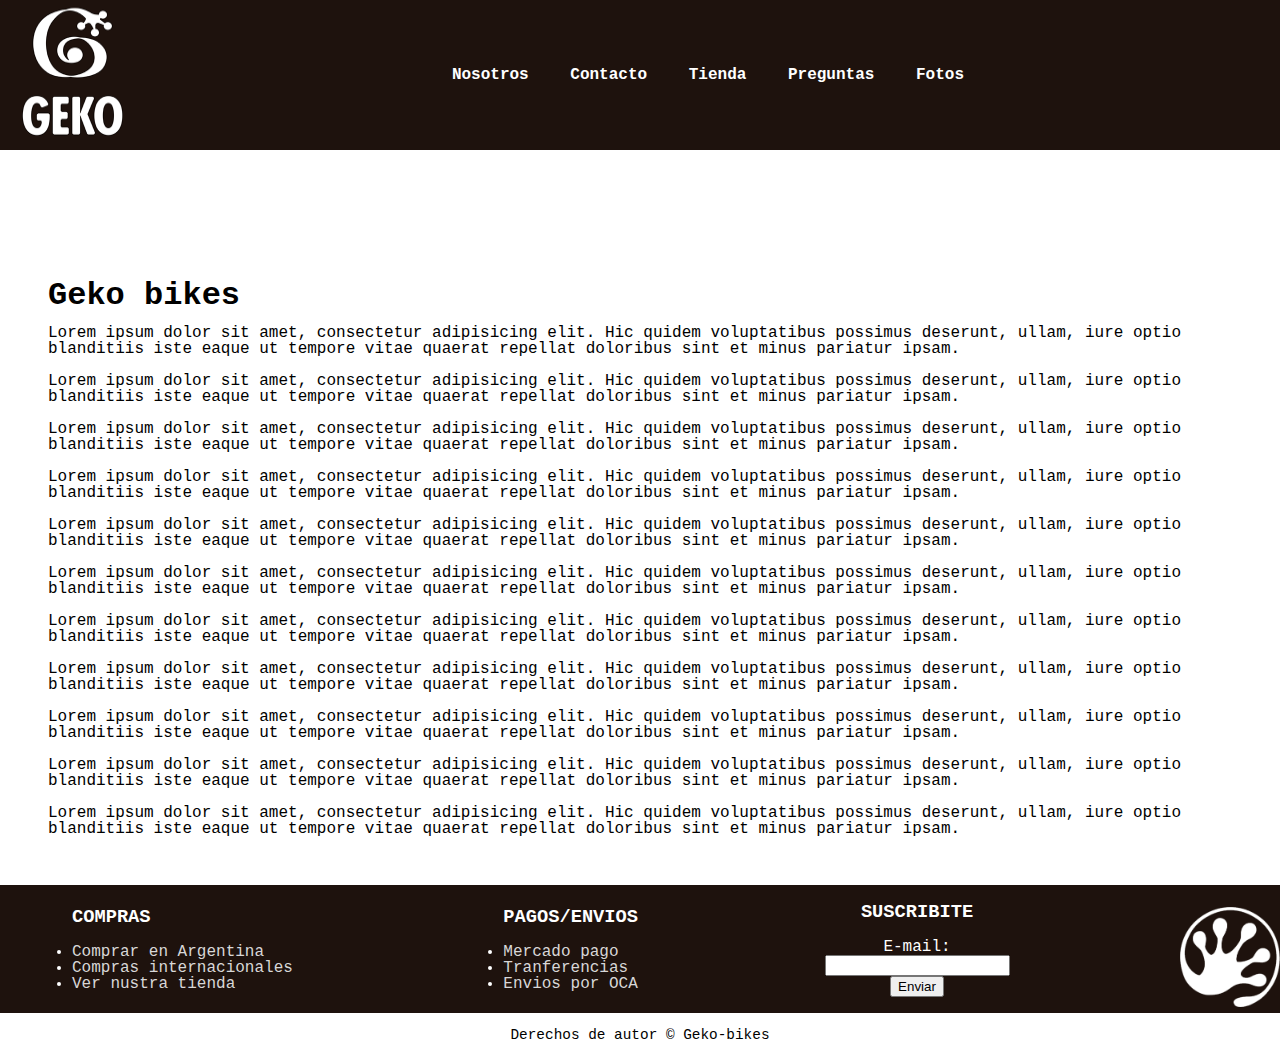
<file: index.html>
lkj<!doctype html>
<html>
<head>         
<meta charset="utf-8">
<title>Geko</title>
<link  rel="icon"   href="img/favi-Geko.png" type="img/png" />
<link href="css/estilo.css" rel="stylesheet" type="text/css">
	<meta name="viewport" content="width=device-whidth, initial-scale=1">
</head>
<body>
	<!-- cabecera -->
<header class= "header">
	<!-- menu fijo -->
	<div class= "container">
		<a href="https://gon-alt.github.io/Geko/"class="logo"><IMG src="img/logo-Geko.png" width="150" height="150"></a>
		<span class="menu-icon">Menú</span>	
		<!-- lista del menu -->
		<nav class="navigation">
			<ul>
				<li><a href="https://gon-alt.github.io/Geko/nosotros.html"><b>Nosotros</b></a></li>
				<li><a href="https://gon-alt.github.io/Geko/contacto.html"><b>Contacto</b></a></li>	
				<li><a href="https://gon-alt.github.io/Geko/tienda.html"><b>Tienda</b></a></li>
				<li><a href="https://gon-alt.github.io/Geko/preguntas.html"><b>Preguntas</b></a></li>	
				<li><a href="https://gon-alt.github.io/Geko/fotos.html"><b>Fotos</b></a></li>					
			</ul>
		</nav>
	</div>
</header>





<main class="main">

       
	
	<!-- texo de la pagina / articulo -->
	<section>

		<article class="articulo">
				
		<h1>Geko bikes</h1>
		
		<p>Lorem ipsum dolor sit amet, consectetur adipisicing elit. Hic quidem voluptatibus possimus deserunt, ullam, iure optio blanditiis iste eaque ut tempore vitae quaerat repellat doloribus sint et minus pariatur ipsam.
		</p>
		
		<p>Lorem ipsum dolor sit amet, consectetur adipisicing elit. Hic quidem voluptatibus possimus deserunt, ullam, iure optio blanditiis iste eaque ut tempore vitae quaerat repellat doloribus sint et minus pariatur ipsam.
		</p>
		
		<p>Lorem ipsum dolor sit amet, consectetur adipisicing elit. Hic quidem voluptatibus possimus deserunt, ullam, iure optio blanditiis iste eaque ut tempore vitae quaerat repellat doloribus sint et minus pariatur ipsam.
		</p>
		
		<p>Lorem ipsum dolor sit amet, consectetur adipisicing elit. Hic quidem voluptatibus possimus deserunt, ullam, iure optio blanditiis iste eaque ut tempore vitae quaerat repellat doloribus sint et minus pariatur ipsam.
		</p>
		
		<p>Lorem ipsum dolor sit amet, consectetur adipisicing elit. Hic quidem voluptatibus possimus deserunt, ullam, iure optio blanditiis iste eaque ut tempore vitae quaerat repellat doloribus sint et minus pariatur ipsam.
		</p>
		
		<p>Lorem ipsum dolor sit amet, consectetur adipisicing elit. Hic quidem voluptatibus possimus deserunt, ullam, iure optio blanditiis iste eaque ut tempore vitae quaerat repellat doloribus sint et minus pariatur ipsam.
		</p>
		
		<p>Lorem ipsum dolor sit amet, consectetur adipisicing elit. Hic quidem voluptatibus possimus deserunt, ullam, iure optio blanditiis iste eaque ut tempore vitae quaerat repellat doloribus sint et minus pariatur ipsam.
		</p>
		
		<p>Lorem ipsum dolor sit amet, consectetur adipisicing elit. Hic quidem voluptatibus possimus deserunt, ullam, iure optio blanditiis iste eaque ut tempore vitae quaerat repellat doloribus sint et minus pariatur ipsam.
		</p>
		
		<p>Lorem ipsum dolor sit amet, consectetur adipisicing elit. Hic quidem voluptatibus possimus deserunt, ullam, iure optio blanditiis iste eaque ut tempore vitae quaerat repellat doloribus sint et minus pariatur ipsam.
		</p>
		
		<p>Lorem ipsum dolor sit amet, consectetur adipisicing elit. Hic quidem voluptatibus possimus deserunt, ullam, iure optio blanditiis iste eaque ut tempore vitae quaerat repellat doloribus sint et minus pariatur ipsam.
		</p>
		
		<p>Lorem ipsum dolor sit amet, consectetur adipisicing elit. Hic quidem voluptatibus possimus deserunt, ullam, iure optio blanditiis iste eaque ut tempore vitae quaerat repellat doloribus sint et minus pariatur ipsam.
		</p>		
	
		</article>
		

	</section>


		
</main>
	<!-- footer -->
<footer class="footer">		

	<nav class="menu2-footer">
			<ul>
				<H3>COMPRAS</H3>
				<li><a href="#">Comprar en Argentina</a></li>	
				<li><a href="#">Compras internacionales</a></li>	
				<li><a href="https://gon-alt.github.io/Geko/tienda.html">Ver nustra tienda</a></li>
			</ul>
	</nav>
	<nav class="menu3-footer">
			<ul>
				<H3>PAGOS/ENVIOS</H3>
				<li><a href="#">Mercado pago</a></li>	
				<li><a href="#">Tranferencias </a></li>	
				<li><a href="#">Envios por OCA</a></li>
			</ul>
	</nav>
	<nav class="NEWS">
		<h3>SUSCRIBITE</h3>
			<form name="formulario" method="post" action="https://formsubmit.co/gonzaloguido2@gmail.com">
  						<!-- Datos del formulario -->
  			E-mail:<br> <input type="e-mail"e-mail="e-mail" /><br>
  						<!-- Botón de envío de formulario -->
  			<input type="submit" value="Enviar" />
			</form>
	</nav>

	<nav class="foto"><br><a href="#"class="logo"><IMG src="img/3.png" width="100" height="100"></a>		
	</nav>

	
</footer>


<div class="derechos"><p>Derechos de autor © Geko-bikes</p></div>
	<!-- menu desplegable movil "ver mas" -->
	<script src="https://code.jquery.com/jquery-3.5.1.slim.js" integrity="sha256-DrT5NfxfbHvMHux31Lkhxg42LY6of8TaYyK50jnxRnM=" crossorigin="anonymous"></script>
	<script src="scripts.js"></script>
			
</body>

</html>
</file>
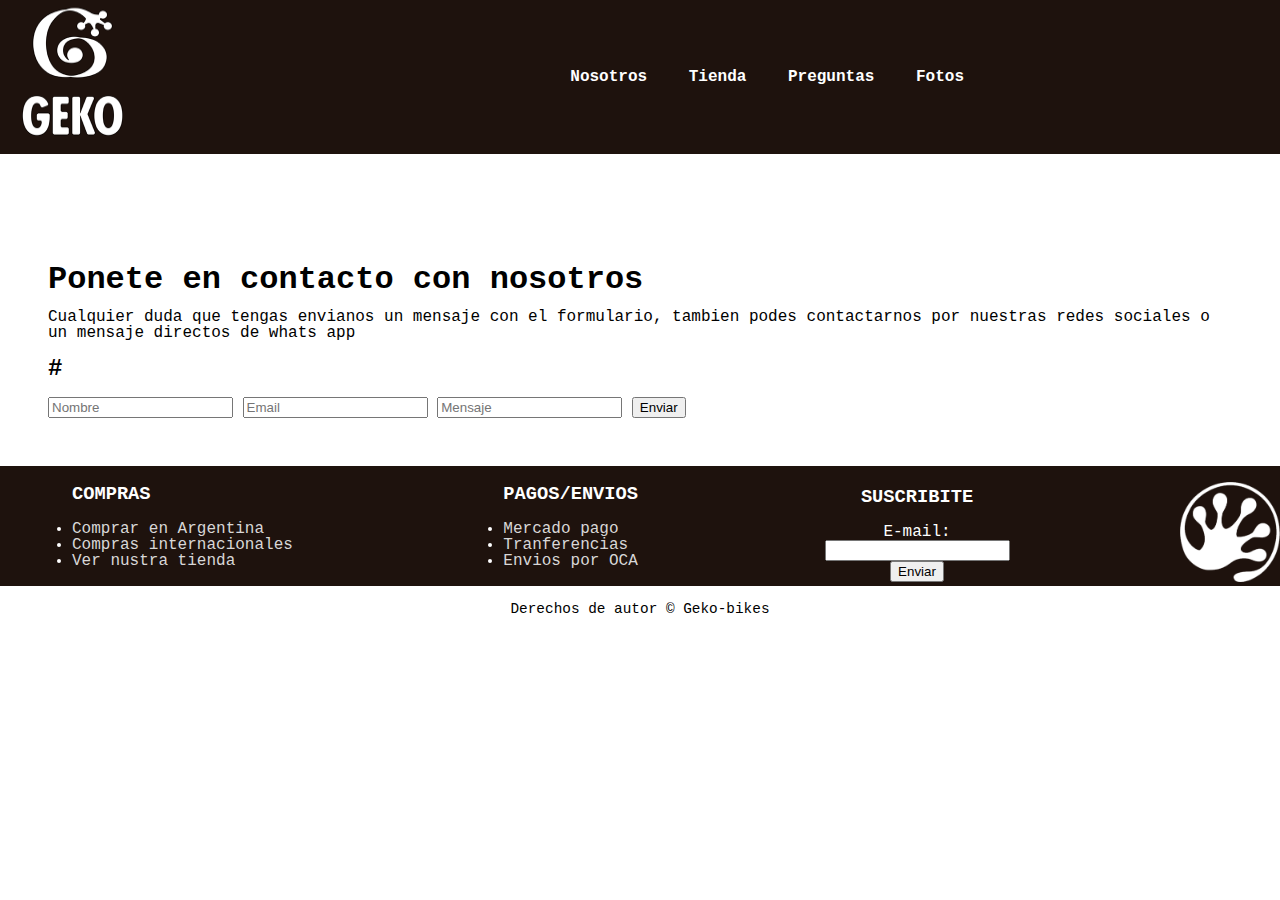
<file: contacto.html>
<!doctype html>
<html>
<head>
<link  rel="icon"   href="img/favi-Geko.png" type="img/png" />
<meta charset="utf-8">
<title>Geko contacto</title>
<link href="css/estilo.css" rel="stylesheet" type="text/css">
	<meta name="viewport" content="width=device-whidth, initial-scale=1">
</head>
<body>
	
	<!-- cabecera -->
<header class= "header">
	<!-- menu fijo -->
	<div class= "container">
		<a href="https://gon-alt.github.io/Geko/"class="logo"><IMG src="img/logo-Geko.png" width="150" height="150"></a>
		<span class="menu-icon">Menú</span>	
		<!-- lista del menu -->
		<nav class="navigation">
			<ul>
				<li><a href="https://gon-alt.github.io/Geko/nosotros.html"><b>Nosotros</b></a></li>
				<li><a href="https://gon-alt.github.io/Geko/tienda.html"><b>Tienda</b></a></li>
				<li><a href="https://gon-alt.github.io/Geko/preguntas.html"><b>Preguntas</b></a></li>	
				<li><a href="https://gon-alt.github.io/Geko/fotos.html"><b>Fotos</b></a></li>	
			</ul>
		</nav>
	</div>
</header>

<!-- poner carrusel de imagenes -->

		
<main class="main">
	
	<!-- texo de la pagina / articulo -->
	<section>

		<article class="articulo">
				
		<h1>Ponete en contacto con nosotros</h1>
		
		<p>Cualquier duda que tengas envianos un mensaje con el formulario, tambien podes contactarnos por nuestras redes sociales o un mensaje directos de whats app
		</p>

		<h2><a target="_blank" >#</a></h2>

		<form class="form"method="post" action="https://formsubmit.co/gonzaloguido2@gmail.com">
		 <input type="name" placeholder="Nombre"/>
		 <input type="email" placeholder="Email"/>
		 <input type="text" placeholder="Mensaje"/>
		 <button type="submit" >Enviar</button>
	   </form>
		
	</section>
		
</main>


	<!-- footer -->
<footer class="footer">		

	<nav class="menu2-footer">
			<ul>
				<H3>COMPRAS</H3>
				<li><a href="#">Comprar en Argentina</a></li>	
				<li><a href="#">Compras internacionales</a></li>	
				<li><a href="https://gon-alt.github.io/Geko/tienda.html">Ver nustra tienda</a></li>
			</ul>
	</nav>
	<nav class="menu3-footer">
			<ul>
				<H3>PAGOS/ENVIOS</H3>
				<li><a href="#">Mercado pago</a></li>	
				<li><a href="#">Tranferencias </a></li>	
				<li><a href="#">Envios por OCA</a></li>
			</ul>
	</nav>
	<nav class="NEWS">
		<h3>SUSCRIBITE</h3>
			<form name="formulario" method="post" action="https://formsubmit.co/gonzaloguido2@gmail.com">
  						<!-- Datos del formulario -->
  			E-mail:<br> <input type="e-mail"e-mail="e-mail" /><br>
  						<!-- Botón de envío de formulario -->
  			<input type="submit" value="Enviar" />
			</form>
	</nav>

	<nav class="foto"><br><a href="#"class="logo"><IMG src="img/3.png" width="100" height="100"></a>		
	</nav>

	
</footer>


<div class="derechos"><p>Derechos de autor © Geko-bikes</p></div>
	<!-- menu desplegable movil "ver mas" -->
	<script src="https://code.jquery.com/jquery-3.5.1.slim.js" integrity="sha256-DrT5NfxfbHvMHux31Lkhxg42LY6of8TaYyK50jnxRnM=" crossorigin="anonymous"></script>
	<script src="scripts.js"></script>
			
</body>

</html>
</file>
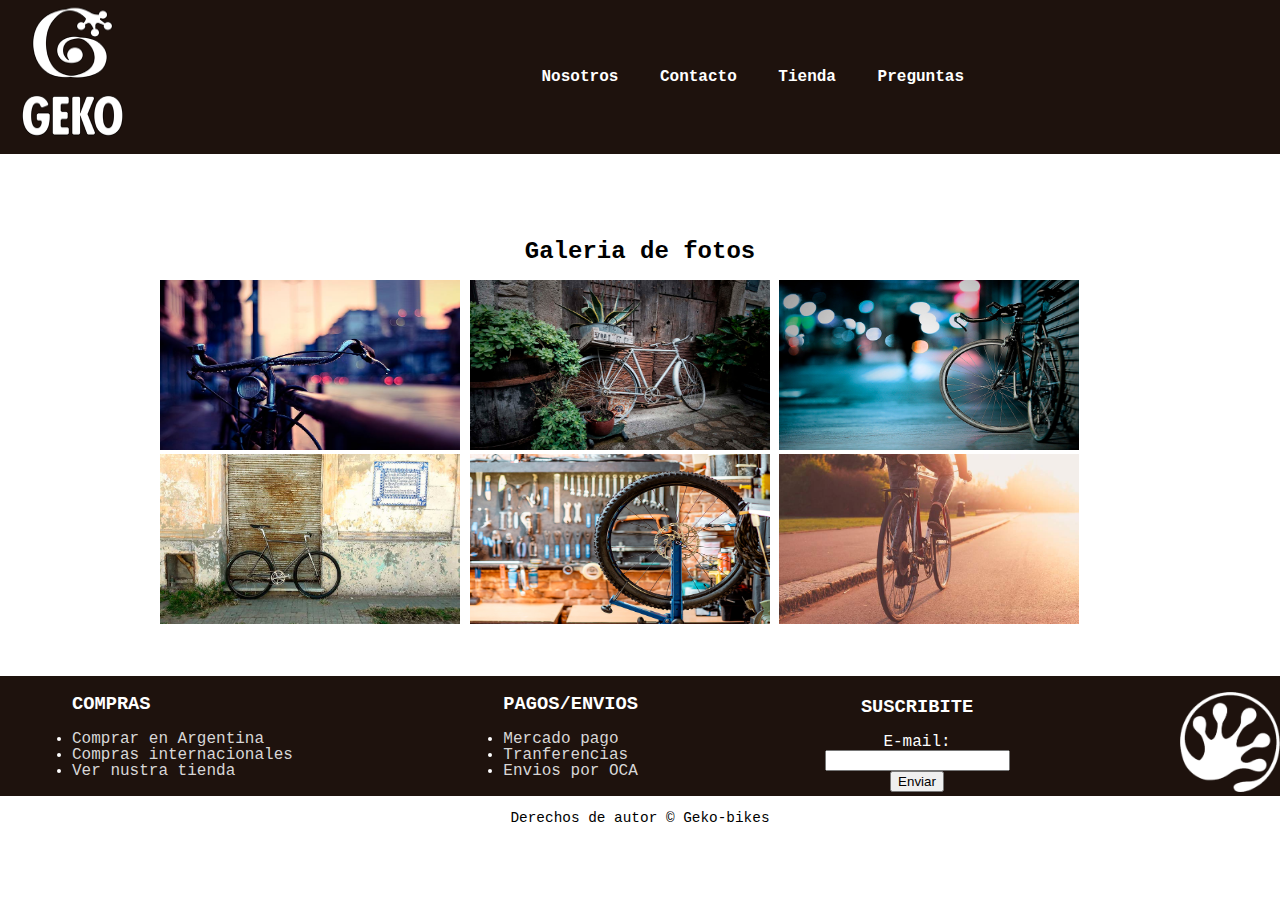
<file: fotos.html>
<!doctype html>
<html>
<head>
<link  rel="icon"   href="img/favi-Geko.png" type="img/png" />         
<meta charset="utf-8">
<title>Geko fotos</title>
<link href="css/estilo.css" rel="stylesheet" type="text/css">
	<meta name="viewport" content="width=device-whidth, initial-scale=1">
</head>
<body>
	<!-- cabecera -->
<header class= "header">
	<!-- menu fijo -->
	<div class= "container">
		<a href="https://gon-alt.github.io/Geko/"class="logo"><IMG src="img/logo-Geko.png" width="150" height="150"></a>
		<span class="menu-icon">Menú</span>	
		<!-- lista del menu -->
		<nav class="navigation">
			<ul>
				<li><a href="https://gon-alt.github.io/Geko/nosotros.html"><b>Nosotros</b></a></li>
				<li><a href="https://gon-alt.github.io/Geko/contacto.html"><b>Contacto</b></a></li>	
				<li><a href="https://gon-alt.github.io/Geko/tienda.html"><b>Tienda</b></a></li>
				<li><a href="https://gon-alt.github.io/Geko/preguntas.html"><b>Preguntas</b></a></li>							
			</ul>
		</nav>
	</div>
</header>





<main class="main">     
	
	<!-- texo de la pagina / articulo -->
	<h2 style="text-align: center">Galeria de fotos</h1>

	<section class="galeria">		  		
    		
        		<img src="img/1.jpg" width="450" height="300"/> 	    		
    		
        		<img src="img/2.jpg" width="450" height="300"/>    		   		
    		
        		<img src="img/3.jpg" width="450" height="300"/> 
    	
        		<img src="img/4.jpg" width="450" height="300"/> 
    	
        		<img src="img/5.jpg" width="450" height="300"/> 
    		
        		<img src="img/6.jpg" width="450" height="300"/> 
    </section>	
    <br>
    <br>
    <br>

</main>
	<!-- footer -->
<footer class="footer">		

	<nav class="menu2-footer">
			<ul>
				<H3>COMPRAS</H3>
				<li><a href="#">Comprar en Argentina</a></li>	
				<li><a href="#">Compras internacionales</a></li>	
				<li><a href="https://gon-alt.github.io/Geko/tienda.html">Ver nustra tienda</a></li>
			</ul>
	</nav>
	<nav class="menu3-footer">
			<ul>
				<H3>PAGOS/ENVIOS</H3>
				<li><a href="#">Mercado pago</a></li>	
				<li><a href="#">Tranferencias </a></li>	
				<li><a href="#">Envios por OCA</a></li>
			</ul>
	</nav>
	<nav class="NEWS">
		<h3>SUSCRIBITE</h3>
			<form name="formulario" method="post" action="https://formsubmit.co/gonzaloguido2@gmail.com">
  						<!-- Datos del formulario -->
  			E-mail:<br> <input type="e-mail"e-mail="e-mail" /><br>
  						<!-- Botón de envío de formulario -->
  			<input type="submit" value="Enviar" />
			</form>
	</nav>

	<nav class="foto"><br><a href="#"class="logo"><IMG src="img/3.png" width="100" height="100"></a>		
	</nav>

	
</footer>


<div class="derechos"><p>Derechos de autor © Geko-bikes</p></div>
	<!-- menu desplegable movil "ver mas" -->
	<script src="https://code.jquery.com/jquery-3.5.1.slim.js" integrity="sha256-DrT5NfxfbHvMHux31Lkhxg42LY6of8TaYyK50jnxRnM=" crossorigin="anonymous"></script>
	<script src="scripts.js"></script>
			
</body>

</html>
</file>
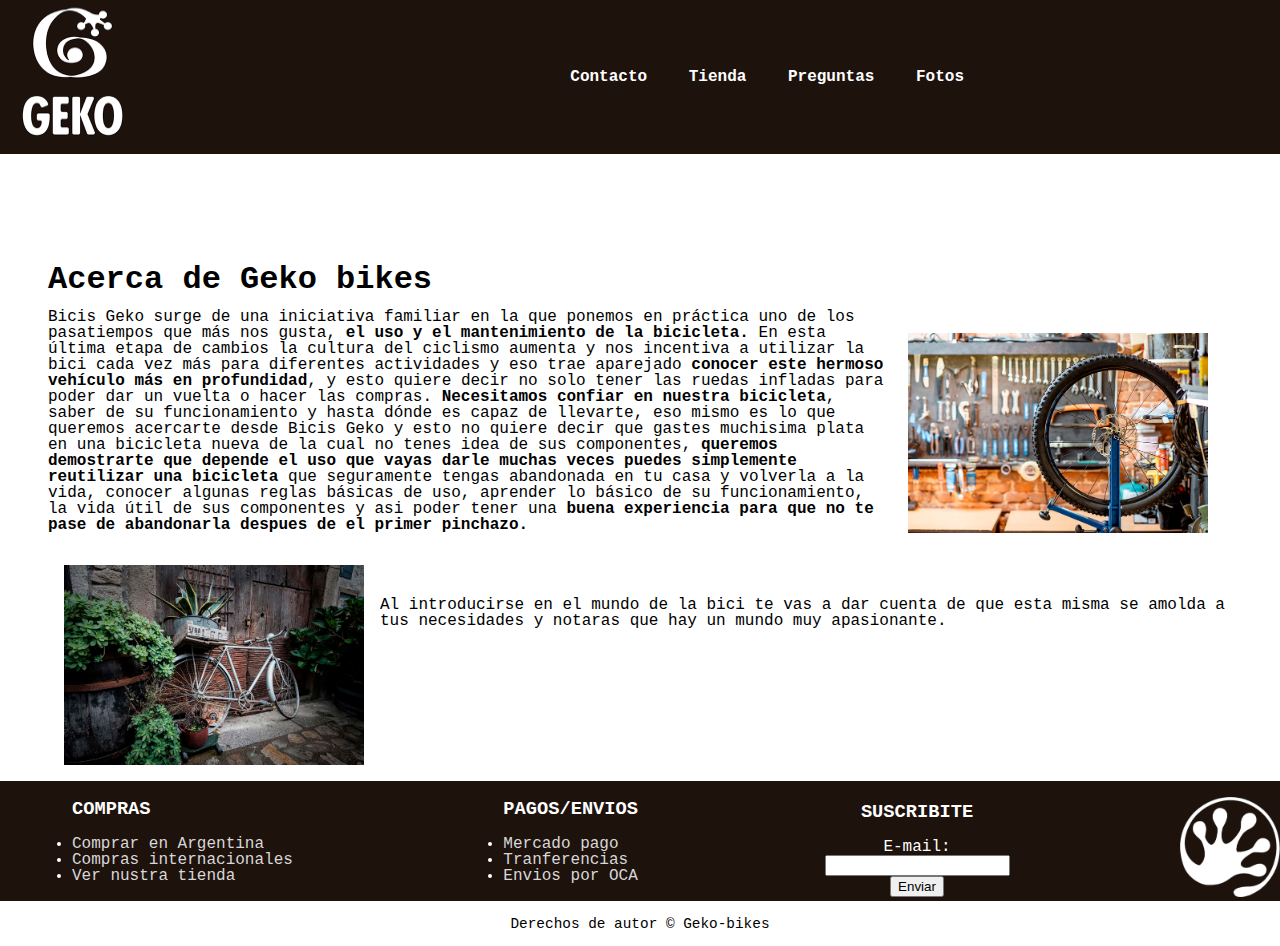
<file: nosotros.html>
<!doctype html>
<html>
<head>
<link  rel="icon"   href="img/favi-Geko.png" type="img/png" />
<meta charset="utf-8">
<title>sobre Geko</title>
<link href="css/estilo.css" rel="stylesheet" type="text/css">
	<meta name="viewport" content="width=device-whidth, initial-scale=1">
</head>
<body>
	<!-- cabecera -->
<header class= "header">
	<!-- menu fijo -->
	<div class= "container">
		<a href="https://gon-alt.github.io/Geko/"class="logo"><IMG src="img/logo-Geko.png" width="150" height="150"></a>
		<span class="menu-icon">Menú</span>	
		<!-- lista del menu -->
		<nav class="navigation">
			<ul>
				<li><a href="https://gon-alt.github.io/Geko/contacto.html"><b>Contacto</b></a></li>	
				<li><a href="https://gon-alt.github.io/Geko/tienda.html"><b>Tienda</b></a></li>
				<li><a href="https://gon-alt.github.io/Geko/preguntas.html"><b>Preguntas</b></a></li>	
				<li><a href="https://gon-alt.github.io/Geko/fotos.html"><b>Fotos</b></a></li>	
			</ul>
		</nav>
	</div>
</header>

<!-- poner carrusel de imagenes -->

		
<main class="main">
	
	<!-- texo de la pagina / articulo -->
	<section>

		<article class="articulo">

				
		<h1>Acerca de Geko bikes</h1>		
		<img style="float:right;padding: 1.5rem;" src="img/5.jpg" width="300" height="200">
		
		<p>Bicis Geko surge de una iniciativa familiar en la que ponemos en práctica uno de los pasatiempos que más nos gusta,<b> el uso y el mantenimiento de la bicicleta.</b> 
		En esta última etapa de cambios la cultura del ciclismo aumenta y nos incentiva a utilizar la bici cada vez más para diferentes actividades y eso trae aparejado <b>conocer este hermoso vehículo más en profundidad</b>, y esto quiere decir no solo tener las ruedas infladas para poder dar un vuelta o hacer las compras.<b> Necesitamos confiar en nuestra bicicleta</b>, saber de su funcionamiento y hasta dónde es capaz de llevarte, eso mismo es lo que queremos acercarte desde Bicis Geko y esto no quiere decir que gastes muchisima plata en una bicicleta nueva de la cual no tenes idea de sus componentes, <b>queremos demostrarte que depende el uso que vayas darle muchas veces puedes simplemente reutilizar una bicicleta</b> que seguramente tengas abandonada en tu casa y volverla a la vida, conocer algunas reglas básicas de uso, aprender lo básico de su funcionamiento, la vida útil de sus componentes y asi poder tener una <b>buena experiencia para que no te pase de abandonarla despues de el primer pinchazo.</b></p>

		<img style="float:left;padding: 1rem;" src="img/2.jpg" width="300" height="200">	

		<br>
		<br>						

		<p>Al introducirse en el mundo de la bici te vas a dar cuenta de que esta misma se amolda a tus necesidades y notaras que hay un mundo muy apasionante. 
		</p>
		<br>
		<br>
		<br>
		</article>
	</section>
		
</main>
<!-- footer -->
<footer class="footer">		

	<nav class="menu2-footer">
			<ul>
				<H3>COMPRAS</H3>
				<li><a href="#">Comprar en Argentina</a></li>	
				<li><a href="#">Compras internacionales</a></li>	
				<li><a href="https://gon-alt.github.io/Geko/tienda.html">Ver nustra tienda</a></li>
			</ul>
	</nav>
	<nav class="menu3-footer">
			<ul>
				<H3>PAGOS/ENVIOS</H3>
				<li><a href="#">Mercado pago</a></li>	
				<li><a href="#">Tranferencias </a></li>	
				<li><a href="#">Envios por OCA</a></li>
			</ul>
	</nav>
	<nav class="NEWS">
		<h3>SUSCRIBITE</h3>
			<form name="formulario" method="post" action="https://formsubmit.co/gonzaloguido2@gmail.com">
  						<!-- Datos del formulario -->
  			E-mail:<br> <input type="e-mail"e-mail="e-mail" /><br>
  						<!-- Botón de envío de formulario -->
  			<input type="submit" value="Enviar" />
			</form>
	</nav>

	<nav class="foto"><br><a href="#"class="logo"><IMG src="img/3.png" width="100" height="100"></a>		
	</nav>

	
</footer>


<div class="derechos"><p>Derechos de autor © Geko-bikes</p></div>
	<!-- menu desplegable movil "ver mas" -->
	<script src="https://code.jquery.com/jquery-3.5.1.slim.js" integrity="sha256-DrT5NfxfbHvMHux31Lkhxg42LY6of8TaYyK50jnxRnM=" crossorigin="anonymous"></script>
	<script src="scripts.js"></script>
			
</body>

</html>
</file>
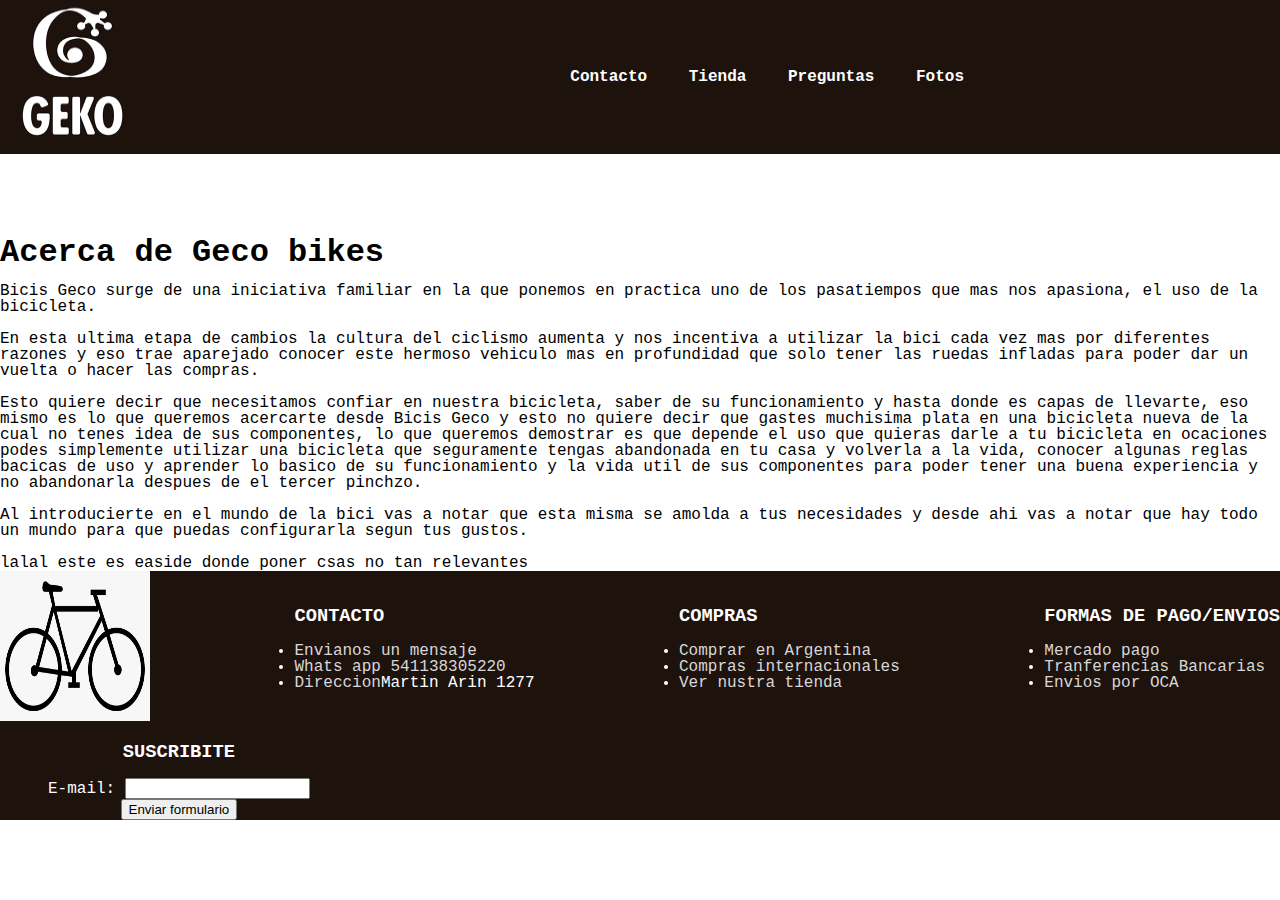
<file: Nosotros.html>
<!doctype html>
<html>
<head>
<meta charset="utf-8">
<title>sobre Geco</title>
<link href="css/estilo.css" rel="stylesheet" type="text/css">
	<meta name="viewport" content="width=device-whidth, initial-scale=1">
</head>
<body>
	<!-- cabecera -->
<header class= "header">
	<!-- menu fijo -->
	<div class= "container">
		<a href="https://gon-alt.github.io/geco/"class="logo"><IMG src="img/logo-geco.png" width="150" height="150"></a>
		<span class="menu-icon">Ver menú</span>	
		<!-- lista del menu -->
		<nav class="navigation">
			<ul>
				<li><a href="https://gon-alt.github.io/geco/contacto.html"><b>Contacto</b></a></li>	
				<li><a href="https://gon-alt.github.io/geco/tienda.html"><b>Tienda</b></a></li>
				<li><a href="https://gon-alt.github.io/geco/preguntas.html"><b>Preguntas</b></a></li>	
				<li><a href="https://gon-alt.github.io/geco/Fotos.html"><b>Fotos</b></a></li>	
			</ul>
		</nav>
	</div>
</header>

<!-- poner carrusel de imagenes -->

		
<main class="main">
	
	<!-- texo de la pagina / articulo -->
	<section>

		<article>
				
		<h1>Acerca de Geco bikes</h1>
		
		<p>Bicis Geco surge de una iniciativa familiar en la que ponemos en practica uno de los pasatiempos que mas nos apasiona, el uso de la bicicleta. 
		</p>
		<p>En esta ultima etapa de cambios la cultura del ciclismo aumenta y nos incentiva a utilizar la bici cada vez mas por diferentes razones y eso trae aparejado conocer este hermoso vehiculo mas en profundidad que solo tener las ruedas infladas para poder dar un vuelta o hacer las compras.
		</p>
		<p>Esto quiere decir que necesitamos confiar en nuestra bicicleta, saber de su funcionamiento y hasta donde es capas de llevarte, eso mismo es lo que queremos acercarte desde Bicis Geco y esto no quiere decir que gastes muchisima plata en una bicicleta nueva de la cual no tenes idea de sus componentes, lo que queremos demostrar es que depende el uso que quieras darle a tu bicicleta en ocaciones podes simplemente utilizar una bicicleta que seguramente tengas abandonada en tu casa y volverla a la vida, conocer algunas reglas bacicas de uso y aprender lo basico de su funcionamiento y la vida util de sus componentes para poder tener una buena experiencia y no abandonarla despues de el tercer pinchzo.
		</p>
		<p>Al introducierte en el mundo de la bici vas a notar que esta misma se amolda a tus necesidades y desde ahi vas a notar que hay todo un mundo para que puedas configurarla segun tus gustos. 
		</p>
		

		</article>
		<aside>lalal este es easide donde poner csas no tan relevantes</aside>

	</section>
		
</main>
	<!-- footer -->
<footer class="footer">		
			
	<div style="text-align: left"><a href="#"class="logo"><IMG src="img/bike.png" width="150" height="150"></a>		
	</div>
	<nav class="menu1-footer">
			<ul>
				<h3>CONTACTO</h3>
				<li><a href="https://gon-alt.github.io/geco/contacto.html">Envianos un mensaje</a></li>	
				<li><a href="https://wa.link/dp2a7o">Whats app 541138305220</a></li>	
				<li><a href="https://www.google.com/maps/@-34.7886962,-58.3566253,3a,75y,64.99h,74.85t/data=!3m6!1e1!3m4!1sjCffbsXKOVzFjT5bAZ-hPg!2e0!7i13312!8i6656">Direccion</a>Martin Arin 1277</li>
			</ul>
	</nav>
	<nav class="menu2-footer">
			<ul>
				<H3>COMPRAS</H3>
				<li><a href="#">Comprar en Argentina</a></li>	
				<li><a href="#">Compras internacionales</a></li>	
				<li><a href="https://gon-alt.github.io/geco/tienda.html">Ver nustra tienda</a></li>
			</ul>
	</nav>
	<nav class="menu3-footer">
			<ul>
				<H3>FORMAS DE PAGO/ENVIOS</H3>
				<li><a href="#">Mercado pago</a></li>	
				<li><a href="#">Tranferencias Bancarias</a></li>	
				<li><a href="#">Envios por OCA</a></li>
			</ul>
	</nav>
	<div class="NEWS">
		<h3>SUSCRIBITE</h3>
			<form name="formulario" method="post" action="/send.php">
  <!-- Datos del formulario -->
  E-mail: <input type="E-mail" e-mail="e-mail" /><br>
  <!-- Botón de envío de formulario -->
  <input type="submit" value="Enviar formulario" />
</form>
	</div>
	
</footer>
	<!-- menu desplegable movil "ver mas" -->
	<script src="https://code.jquery.com/jquery-3.5.1.slim.js" integrity="sha256-DrT5NfxfbHvMHux31Lkhxg42LY6of8TaYyK50jnxRnM=" crossorigin="anonymous"></script>
	<script src="scripts.js"></script>
			
</body>

</html>
</file>
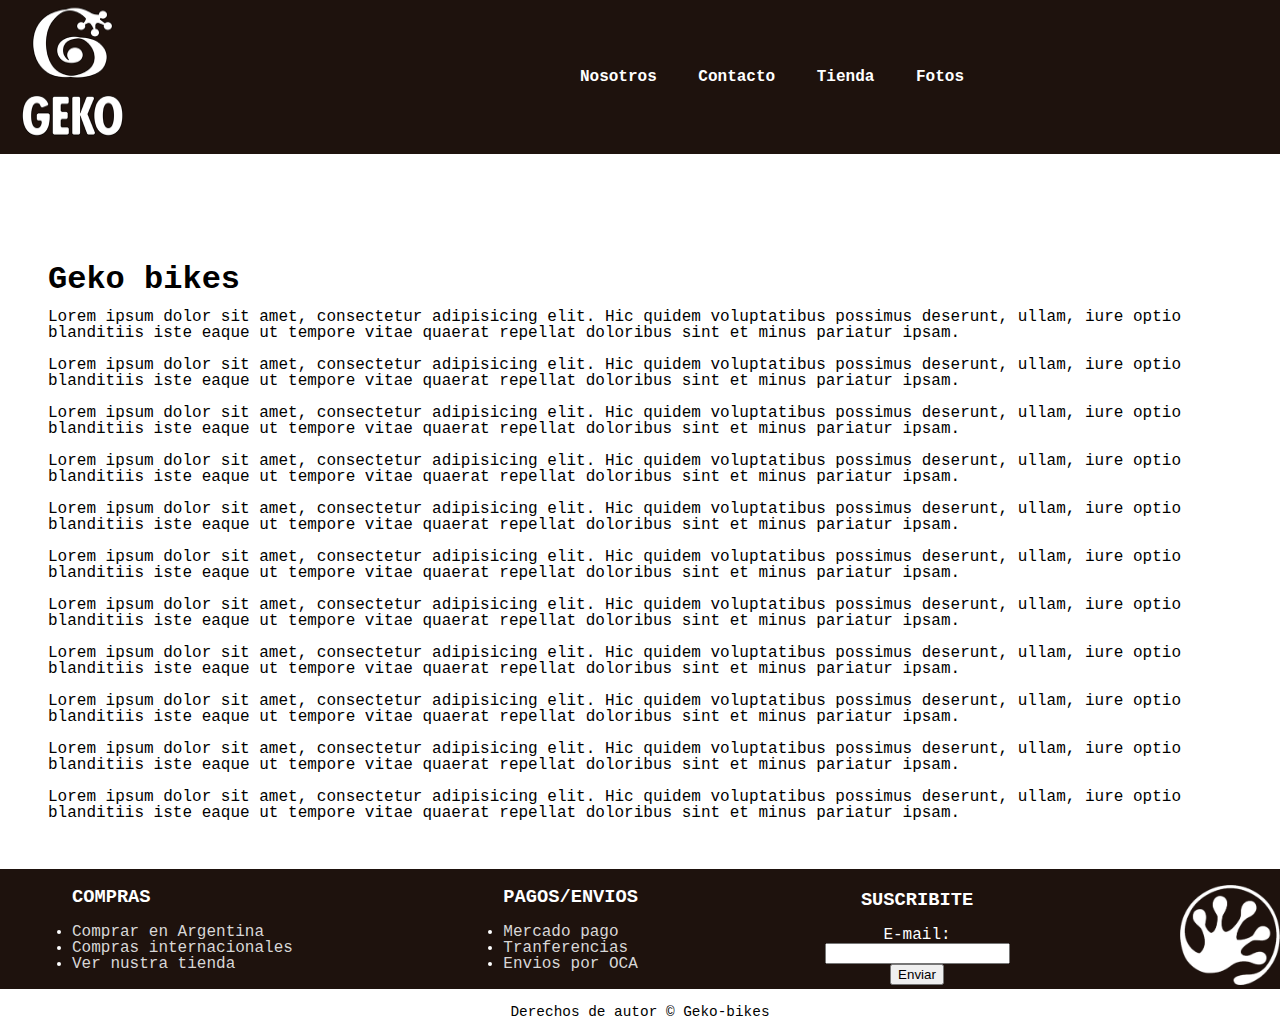
<file: preguntas.html>
<!doctype html>
<html>
<head>
<link  rel="icon"   href="img/favi-Geko.png" type="img/png" />         
<meta charset="utf-8">
<title>Geko preguntas</title>
<link href="css/estilo.css" rel="stylesheet" type="text/css">
	<meta name="viewport" content="width=device-whidth, initial-scale=1">
</head>
<body>
	<!-- cabecera -->
<header class= "header">
	<!-- menu fijo -->
	<div class= "container">
		<a href="https://gon-alt.github.io/Geko/"class="logo"><IMG src="img/logo-Geko.png" width="150" height="150"></a>
		<span class="menu-icon">Menú</span>	
		<!-- lista del menu -->
		<nav class="navigation">
			<ul>
				<li><a href="https://gon-alt.github.io/Geko/nosotros.html"><b>Nosotros</b></a></li>
				<li><a href="https://gon-alt.github.io/Geko/contacto.html"><b>Contacto</b></a></li>	
				<li><a href="https://gon-alt.github.io/Geko/tienda.html"><b>Tienda</b></a></li>
				<li><a href="https://gon-alt.github.io/Geko/fotos.html"><b>Fotos</b></a></li>					
			</ul>
		</nav>
	</div>
</header>





<main class="main">

       
	
	<!-- texo de la pagina / articulo -->
	<section>



		<article class="articulo">
				
		<h1>Geko bikes</h1>
		
		<p>Lorem ipsum dolor sit amet, consectetur adipisicing elit. Hic quidem voluptatibus possimus deserunt, ullam, iure optio blanditiis iste eaque ut tempore vitae quaerat repellat doloribus sint et minus pariatur ipsam.
		</p>
		
		<p>Lorem ipsum dolor sit amet, consectetur adipisicing elit. Hic quidem voluptatibus possimus deserunt, ullam, iure optio blanditiis iste eaque ut tempore vitae quaerat repellat doloribus sint et minus pariatur ipsam.
		</p>
		
		<p>Lorem ipsum dolor sit amet, consectetur adipisicing elit. Hic quidem voluptatibus possimus deserunt, ullam, iure optio blanditiis iste eaque ut tempore vitae quaerat repellat doloribus sint et minus pariatur ipsam.
		</p>
		
		<p>Lorem ipsum dolor sit amet, consectetur adipisicing elit. Hic quidem voluptatibus possimus deserunt, ullam, iure optio blanditiis iste eaque ut tempore vitae quaerat repellat doloribus sint et minus pariatur ipsam.
		</p>
		
		<p>Lorem ipsum dolor sit amet, consectetur adipisicing elit. Hic quidem voluptatibus possimus deserunt, ullam, iure optio blanditiis iste eaque ut tempore vitae quaerat repellat doloribus sint et minus pariatur ipsam.
		</p>
		
		<p>Lorem ipsum dolor sit amet, consectetur adipisicing elit. Hic quidem voluptatibus possimus deserunt, ullam, iure optio blanditiis iste eaque ut tempore vitae quaerat repellat doloribus sint et minus pariatur ipsam.
		</p>
		
		<p>Lorem ipsum dolor sit amet, consectetur adipisicing elit. Hic quidem voluptatibus possimus deserunt, ullam, iure optio blanditiis iste eaque ut tempore vitae quaerat repellat doloribus sint et minus pariatur ipsam.
		</p>
		
		<p>Lorem ipsum dolor sit amet, consectetur adipisicing elit. Hic quidem voluptatibus possimus deserunt, ullam, iure optio blanditiis iste eaque ut tempore vitae quaerat repellat doloribus sint et minus pariatur ipsam.
		</p>
		
		<p>Lorem ipsum dolor sit amet, consectetur adipisicing elit. Hic quidem voluptatibus possimus deserunt, ullam, iure optio blanditiis iste eaque ut tempore vitae quaerat repellat doloribus sint et minus pariatur ipsam.
		</p>
		
		<p>Lorem ipsum dolor sit amet, consectetur adipisicing elit. Hic quidem voluptatibus possimus deserunt, ullam, iure optio blanditiis iste eaque ut tempore vitae quaerat repellat doloribus sint et minus pariatur ipsam.
		</p>
		
		<p>Lorem ipsum dolor sit amet, consectetur adipisicing elit. Hic quidem voluptatibus possimus deserunt, ullam, iure optio blanditiis iste eaque ut tempore vitae quaerat repellat doloribus sint et minus pariatur ipsam.
		</p>
				
	</section>


		
</main>
	<!-- footer -->
<footer class="footer">		

	<nav class="menu2-footer">
			<ul>
				<H3>COMPRAS</H3>
				<li><a href="#">Comprar en Argentina</a></li>	
				<li><a href="#">Compras internacionales</a></li>	
				<li><a href="https://gon-alt.github.io/Geko/tienda.html">Ver nustra tienda</a></li>
			</ul>
	</nav>
	<nav class="menu3-footer">
			<ul>
				<H3>PAGOS/ENVIOS</H3>
				<li><a href="#">Mercado pago</a></li>	
				<li><a href="#">Tranferencias </a></li>	
				<li><a href="#">Envios por OCA</a></li>
			</ul>
	</nav>
	<nav class="NEWS">
		<h3>SUSCRIBITE</h3>
			<form name="formulario" method="post" action="https://formsubmit.co/gonzaloguido2@gmail.com">
  						<!-- Datos del formulario -->
  			E-mail:<br> <input type="e-mail"e-mail="e-mail" /><br>
  						<!-- Botón de envío de formulario -->
  			<input type="submit" value="Enviar" />
			</form>
	</nav>

	<nav class="foto"><br><a href="#"class="logo"><IMG src="img/3.png" width="100" height="100"></a>		
	</nav>

	
</footer>


<div class="derechos"><p>Derechos de autor © Geko-bikes</p></div>
	<!-- menu desplegable movil "ver mas" -->
	<script src="https://code.jquery.com/jquery-3.5.1.slim.js" integrity="sha256-DrT5NfxfbHvMHux31Lkhxg42LY6of8TaYyK50jnxRnM=" crossorigin="anonymous"></script>
	<script src="scripts.js"></script>
			
</body>

</html>
</file>
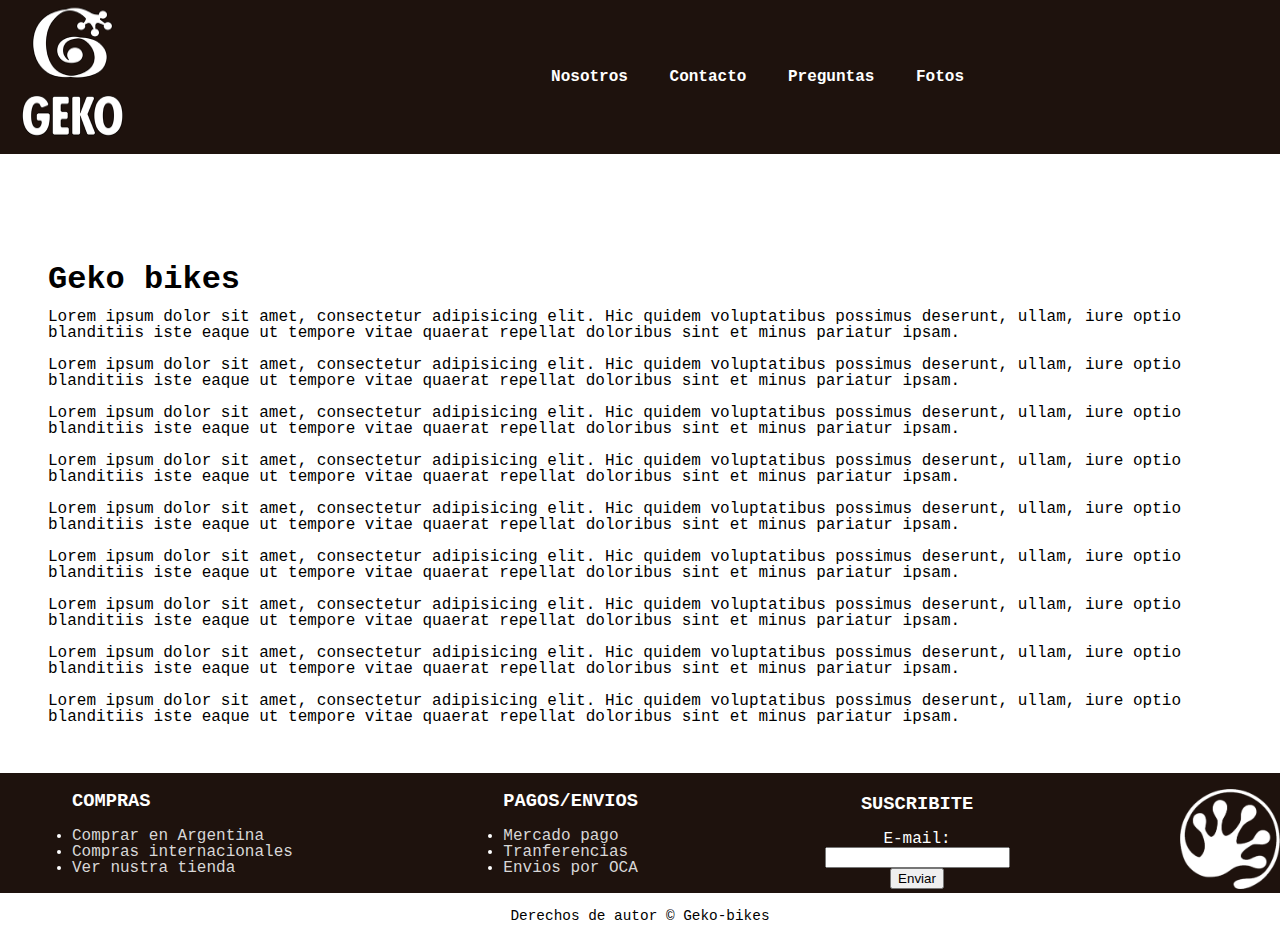
<file: tienda.html>
<!doctype html>
<html>
<head>
<link  rel="icon"   href="img/favi-Geko.png" type="img/png" />         
<meta charset="utf-8">
<title>Geko tienda</title>
<link href="css/estilo.css" rel="stylesheet" type="text/css">
	<meta name="viewport" content="width=device-whidth, initial-scale=1">
</head>
<body>
	<!-- cabecera -->
<header class= "header">
	<!-- menu fijo -->
	<div class= "container">
		<a href="https://gon-alt.github.io/Geko/"class="logo"><IMG src="img/logo-Geko.png" width="150" height="150"></a>
		<span class="menu-icon">Menú</span>	
		<!-- lista del menu -->
		<nav class="navigation">
			<ul>
				<li><a href="https://gon-alt.github.io/Geko/nosotros.html"><b>Nosotros</b></a></li>
				<li><a href="https://gon-alt.github.io/Geko/contacto.html"><b>Contacto</b></a></li>	
				<li><a href="https://gon-alt.github.io/Geko/preguntas.html"><b>Preguntas</b></a></li>	
				<li><a href="https://gon-alt.github.io/Geko/fotos.html"><b>Fotos</b></a></li>					
			</ul>
		</nav>
	</div>
</header>





<main class="main">

       
	
	<!-- texo de la pagina / articulo -->
	<section>



		<article class="articulo">
				
		<h1>Geko bikes</h1>	

		
		<p>Lorem ipsum dolor sit amet, consectetur adipisicing elit. Hic quidem voluptatibus possimus deserunt, ullam, iure optio blanditiis iste eaque ut tempore vitae quaerat repellat doloribus sint et minus pariatur ipsam.
		</p>
		
		<p>Lorem ipsum dolor sit amet, consectetur adipisicing elit. Hic quidem voluptatibus possimus deserunt, ullam, iure optio blanditiis iste eaque ut tempore vitae quaerat repellat doloribus sint et minus pariatur ipsam.
		</p>
		
		<p>Lorem ipsum dolor sit amet, consectetur adipisicing elit. Hic quidem voluptatibus possimus deserunt, ullam, iure optio blanditiis iste eaque ut tempore vitae quaerat repellat doloribus sint et minus pariatur ipsam.
		</p>
		
		<p>Lorem ipsum dolor sit amet, consectetur adipisicing elit. Hic quidem voluptatibus possimus deserunt, ullam, iure optio blanditiis iste eaque ut tempore vitae quaerat repellat doloribus sint et minus pariatur ipsam.
		</p>
		
		<p>Lorem ipsum dolor sit amet, consectetur adipisicing elit. Hic quidem voluptatibus possimus deserunt, ullam, iure optio blanditiis iste eaque ut tempore vitae quaerat repellat doloribus sint et minus pariatur ipsam.
		</p>
		
		<p>Lorem ipsum dolor sit amet, consectetur adipisicing elit. Hic quidem voluptatibus possimus deserunt, ullam, iure optio blanditiis iste eaque ut tempore vitae quaerat repellat doloribus sint et minus pariatur ipsam.
		</p>
		
		<p>Lorem ipsum dolor sit amet, consectetur adipisicing elit. Hic quidem voluptatibus possimus deserunt, ullam, iure optio blanditiis iste eaque ut tempore vitae quaerat repellat doloribus sint et minus pariatur ipsam.
		</p>
		
		<p>Lorem ipsum dolor sit amet, consectetur adipisicing elit. Hic quidem voluptatibus possimus deserunt, ullam, iure optio blanditiis iste eaque ut tempore vitae quaerat repellat doloribus sint et minus pariatur ipsam.
		</p>
		
		<p>Lorem ipsum dolor sit amet, consectetur adipisicing elit. Hic quidem voluptatibus possimus deserunt, ullam, iure optio blanditiis iste eaque ut tempore vitae quaerat repellat doloribus sint et minus pariatur ipsam.
		</p>		

	</section>


		
</main>
	<!-- footer -->
<footer class="footer">		

	<nav class="menu2-footer">
			<ul>
				<H3>COMPRAS</H3>
				<li><a href="#">Comprar en Argentina</a></li>	
				<li><a href="#">Compras internacionales</a></li>	
				<li><a href="https://gon-alt.github.io/Geko/tienda.html">Ver nustra tienda</a></li>
			</ul>
	</nav>
	<nav class="menu3-footer">
			<ul>
				<H3>PAGOS/ENVIOS</H3>
				<li><a href="#">Mercado pago</a></li>	
				<li><a href="#">Tranferencias </a></li>	
				<li><a href="#">Envios por OCA</a></li>
			</ul>
	</nav>
	<nav class="NEWS">
		<h3>SUSCRIBITE</h3>
			<form name="formulario" method="post" action="https://formsubmit.co/gonzaloguido2@gmail.com">
  						<!-- Datos del formulario -->
  			E-mail:<br> <input type="e-mail"e-mail="e-mail" /><br>
  						<!-- Botón de envío de formulario -->
  			<input type="submit" value="Enviar" />
			</form>
	</nav>

	<nav class="foto"><br><a href="#"class="logo"><IMG src="img/3.png" width="100" height="100"></a>		
	</nav>

	
</footer>


<div class="derechos"><p>Derechos de autor © Geko-bikes</p></div>
	<!-- menu desplegable movil "ver mas" -->
	<script src="https://code.jquery.com/jquery-3.5.1.slim.js" integrity="sha256-DrT5NfxfbHvMHux31Lkhxg42LY6of8TaYyK50jnxRnM=" crossorigin="anonymous"></script>
	<script src="scripts.js"></script>
			
</body>

</html>
</file>
<file: css/estilo.css>
body{
	background: #ffff;
}

body{
	font-family: Courier;
	color: black;
	font-size: 1rem;
	line-height: 1em;	
	margin: 0;
}


.container{
	width: 100%;
	max-width: 980px;
	margin: 0;	
}

.header{
	background: #1E120D;
	color: white;
	position: fixed;
	left: 0;
	top: 0;
	right: 0;	
}

.main{
	padding-top: 14rem;
}

.header a{
	color: white;
	text-decoration: none;
}

.container{
	display:flex;
	justify-content:space-between;
	align-items: center;
	flex-wrap: wrap;
	text-align: center;	
}

.navigation ul{
	margin: 0;
	padding: 0;
	list-style: noen;	
	text-align: center;
}

.navigation ul li{
	display: inline-block;
}

.navigation ul li a{
	display: block;
	padding: 0.5rem 1rem;
	transition: all 0.4s linear;
	border-radius: 5px;
}

.navigation ul li a:hover {
	background: #4a4a4a; 
}

.articulo{
	margin:3rem;
}


.footer {
	background: #1E120D;
	color: white;
	justify-content:space-between;	
	width: 100%;
	display: flex;	
	flex-wrap: wrap;
	align-items: center;
						
}

.footer a{
	color: #D8D7D7;
	text-decoration: none;
}

.footer nav{
	font-size: 1rem;
	float: left;	
}
.foto{
	padding-left: 2rem;
}
.menu1-footer{
	padding-left: 2rem;
}
.menu2-footer{
	padding-left: 2rem;
}
.menu3-footer{
	padding-left: 2rem;
}

.NEWS{
	padding-left: 3rem;
	text-align: center;
	color: #ffffff;
}


.derechos{	
	font-size: 0.9rem;
	text-align: center;
}

.galeria{
	width: 75%;	
    margin-left: auto;
    margin-right: auto;    
 }

 .galeria img{ 	
 	width: 300px;
 	height: 170px;
 }

.menu-icon{
	display: none;
	
}

@media only screen and (max-width: 824px) {

	.menu-icon{
		display: block;
		cursor: pointer;
		padding: 0.5rem 1rem;
	}
	
	.navigation{
		width: 100%;
		margin-top: 1rem;
	}
	.navigation ul{
		display: none;
	}
	.navigation ul.show{
		display: block;
	}
	.navigation ul li{
		display: block;
	}
	.navigation{
		display: block;
		padding: 0.5rem 0;
	}	
	h2{
		text-align:center;
	  }
	  
	  h2 a {
		color: rgb(50,50,50);
		text-decoration: none;
	   }
	  
	  .form{
		width: 100%;
		max-width: 600px;
		margin: 0 auto;
		display: flex;
		flex-direction: column;
		justify-content: center;
		align-items: center;
		
	   }
	  
	  .form input{
		width: 90%;
		height: 30px;
		margin: .5rem
	  }
	  
	  .form button{
		padding: .5em 1em;
		border:none;
		background: rgb(0, 0, 0);
		cursor: pointer;
		color: #ffffff;
	  }
	  
	  .form-container{
		max-width:700px;
		margin: 0 auto;
	  }
	  
	  .form-element {
		display: block;
		width: 80%;
		margin: 1rem auto;
		
	  }
</file>
